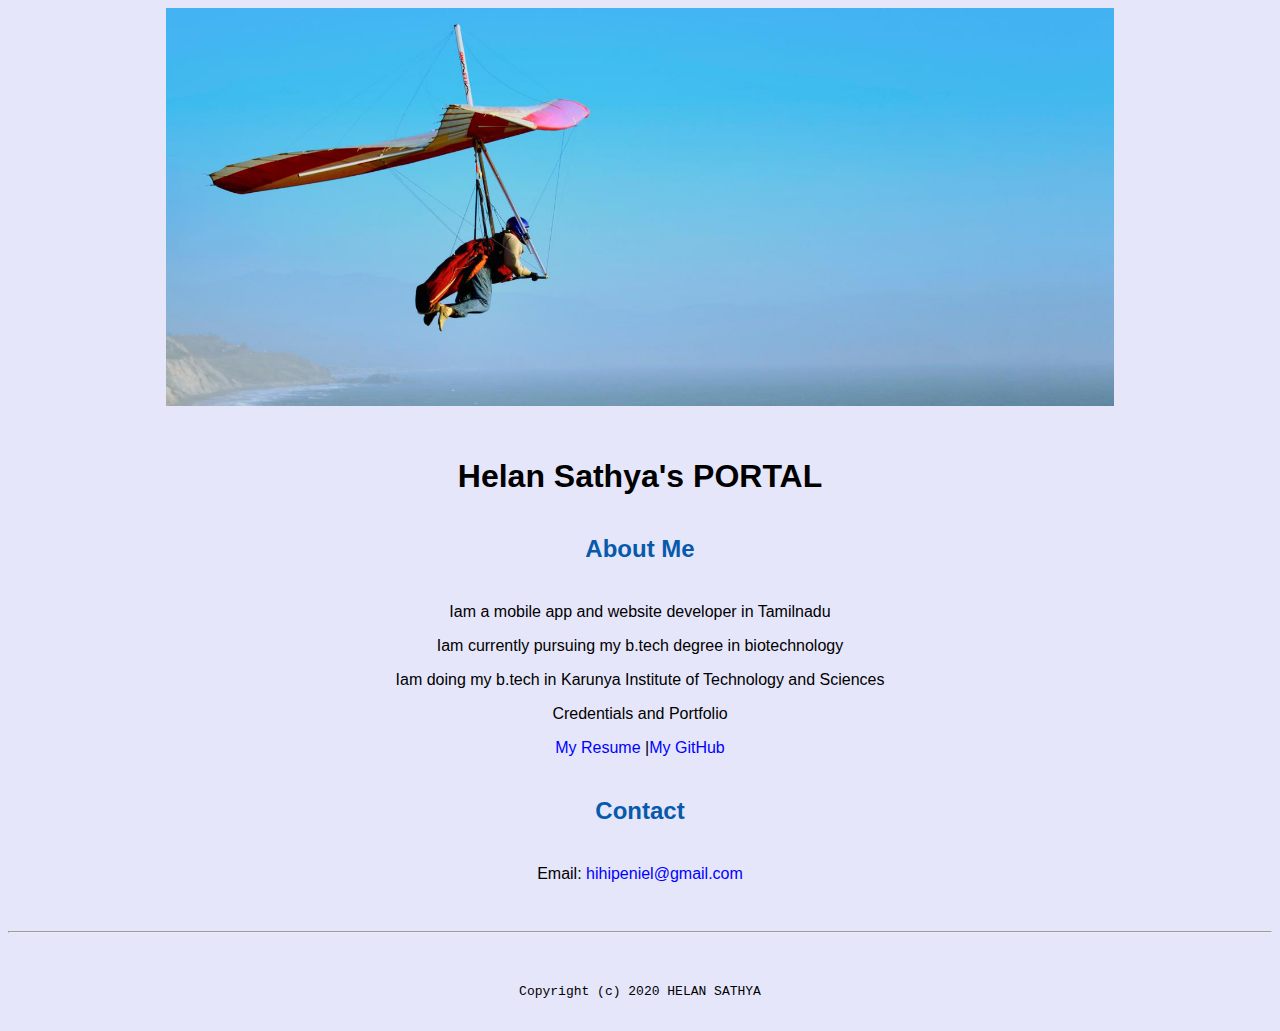
<file: index.html>
<!doctype html>

<!-- this is a comment for human! -->

<html lang="en">

  <header>
    <title>HELAN SATHYA's PORTAL</title>
    <link rel="stylesheet" href="css/master.css">
    <link rel="FaviconIcon" herf="favicon.ico" type="image/x-icon">
    <link rel="shortcut" href="favicon.ico" type="image/x-icon">
    <meta name="viewport" content="width=device=width, initial-scale=1, shrink-to-fit=no">
    <meta name="name" content="Helan Sathya's PORTAL">
    <meta name="robots" content="noindex, nofollow">
  </header>

  <body>
    <img src="images/banner.jpg" width="75%" alt="banner">
    <h1>Helan Sathya's PORTAL</h2>
    <h2>About Me</h2>
    <p>Iam a mobile app and website  developer in Tamilnadu</p>
    <p>Iam currently pursuing my b.tech degree in biotechnology</p>
    <p>Iam doing my b.tech in Karunya Institute of Technology and Sciences</p>
    <he>Credentials and Portfolio</h2>

    <p><a href="resume.html">My Resume</a> |<a href="https://github.com/1308-helan">My GitHub</a></p>
    <h2>Contact</h2>

    <p>Email: <a href="mailto:hihipeniel@gmail.com">hihipeniel@gmail.com</a></h2>

  </body>

  <footer>
      <hr>
      <code>Copyright (c) 2020 HELAN SATHYA</code>

  </footer>

</html>
</file>
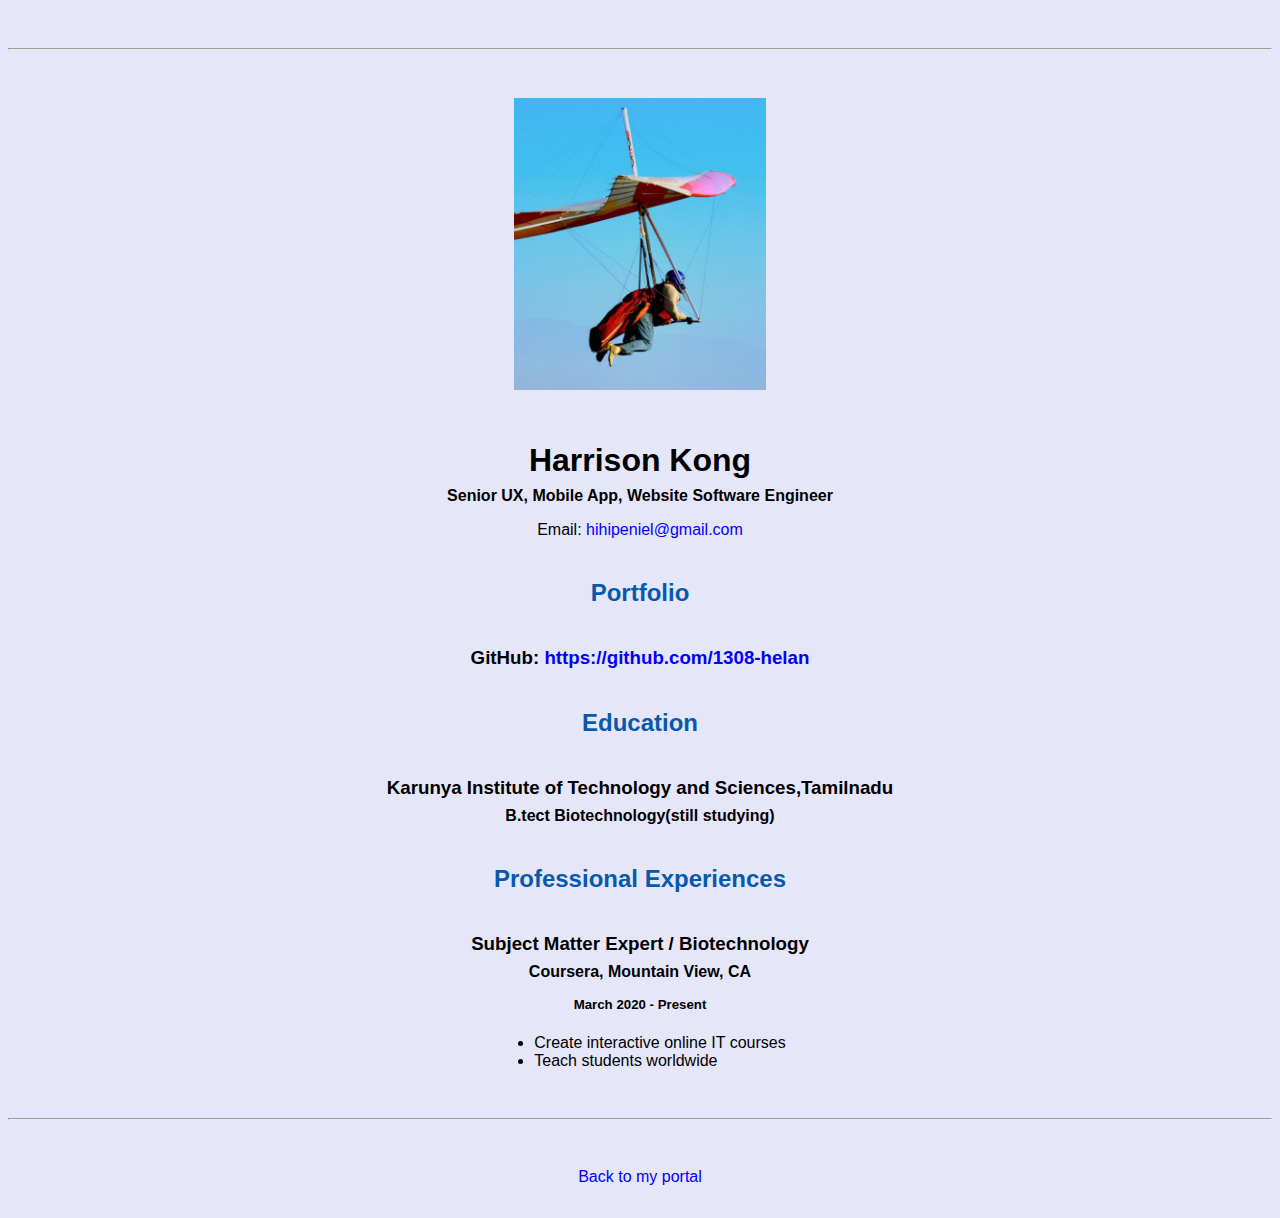
<file: resume.html>
<!doctype html>

<!-- this is a comment for human! -->

<html lang="en">

  <header>
    <title>Harrison Kong's Resume</title>
    <link rel="stylesheet" href="css/master.css">
    <link rel="FaviconIcon" herf="favicon.ico" type="image/x-icon">
    <link rel="shortcut" href="favicon.ico" type="image/x-icon">
    <meta name="viewport" content="width=device=width, initial-scale=1, shrink-to-fit=no">
    <meta name="name" content="Helan Sathya's PORTAL">
    <meta name="robots" content="noindex, nofollow">
  </header>

  <body>
    <hr>

    <img src="images/headshot.jpg" alt="Harrison Kong's headshot" width="20%">

    <h1>Harrison Kong</h1>
    <h4>Senior UX, Mobile App, Website Software Engineer</h4>

    <p>Email: <a href="mailto:hihipeniel@gmail.com" target="_blank">hihipeniel@gmail.com</a></p>
    <!-- don't post physical address, personal phone number or other personal information on the web! -->

    <h2>Portfolio</h2>
      <h3>GitHub: <a href="https://github.com/1308-helan" target="_blank">https://github.com/1308-helan</a></h3>

    <h2>Education</h2>

    <h3>Karunya Institute of Technology and Sciences,Tamilnadu</h3>
    <h4>B.tect Biotechnology(still studying)</h4>

    <h2>Professional Experiences</h2>

    <h3>Subject Matter Expert / Biotechnology</h3>
    <h4>Coursera, Mountain View, CA</h4>
    <h5>March 2020 - Present</h5>
      <ul>
        <li>Create interactive online IT courses</li>
        <li>Teach students worldwide</li>
      </ul>

  </body>

  <footer>
  <hr>
  <p><a href="index.html">Back to my portal</a><p>
  </footer>

</html>
</file>
<file: css/master.css>
/* Cascading stylesheet for the website */

/* Text inside these asterisks and slashes are comments for human */

  a {
    color: blue;/* set the text color to blue here */
    text-decoration: none; /* This means we do not want hyperlinks to be underlined */
  }

  a:hover {
    color:red;/* set the text color to red here */
    text-decoration: none; /* This means we do not want hyperlinks to be underlined */
  }

  body {
    background-color: lavender;/* set the background color here */
    color: black;/* set the text color to black here */
    font-family: Arial, Helvetica, sans-serif;/* set the font here */
    text-align: center;/* set the text alignment here */
   }

  footer {
    margin-top: 2rem;
    margin-bottom: 2rem;
  }

  h1 {
    margin-bottom: 0.5rem;
    margin-top: 3rem;
   }

  h2 {
      color:#075AAB;/* set the text color of to #075AAB here */
      margin-bottom: 2.5rem;
      margin-top: 2.5rem;/* set both the bottom margin and top margin to 2.5rem here */
   }

  h3 {
    margin-bottom: 0;
    margin-top: 2rem;
  }

  h4 {
    margin-bottom: 1rem;
    margin-top: 0.5rem;
  }

  h5 {
    margin-top: 0.5rem;
  }

  hr {
    margin-bottom: 3rem;
    margin-top: 3rem;
  }

  /* this controls how the bullet points in the resume page looks */
  ul {
    display: table;
    margin: 0 auto;
    text-align: left;
  }
</file>
